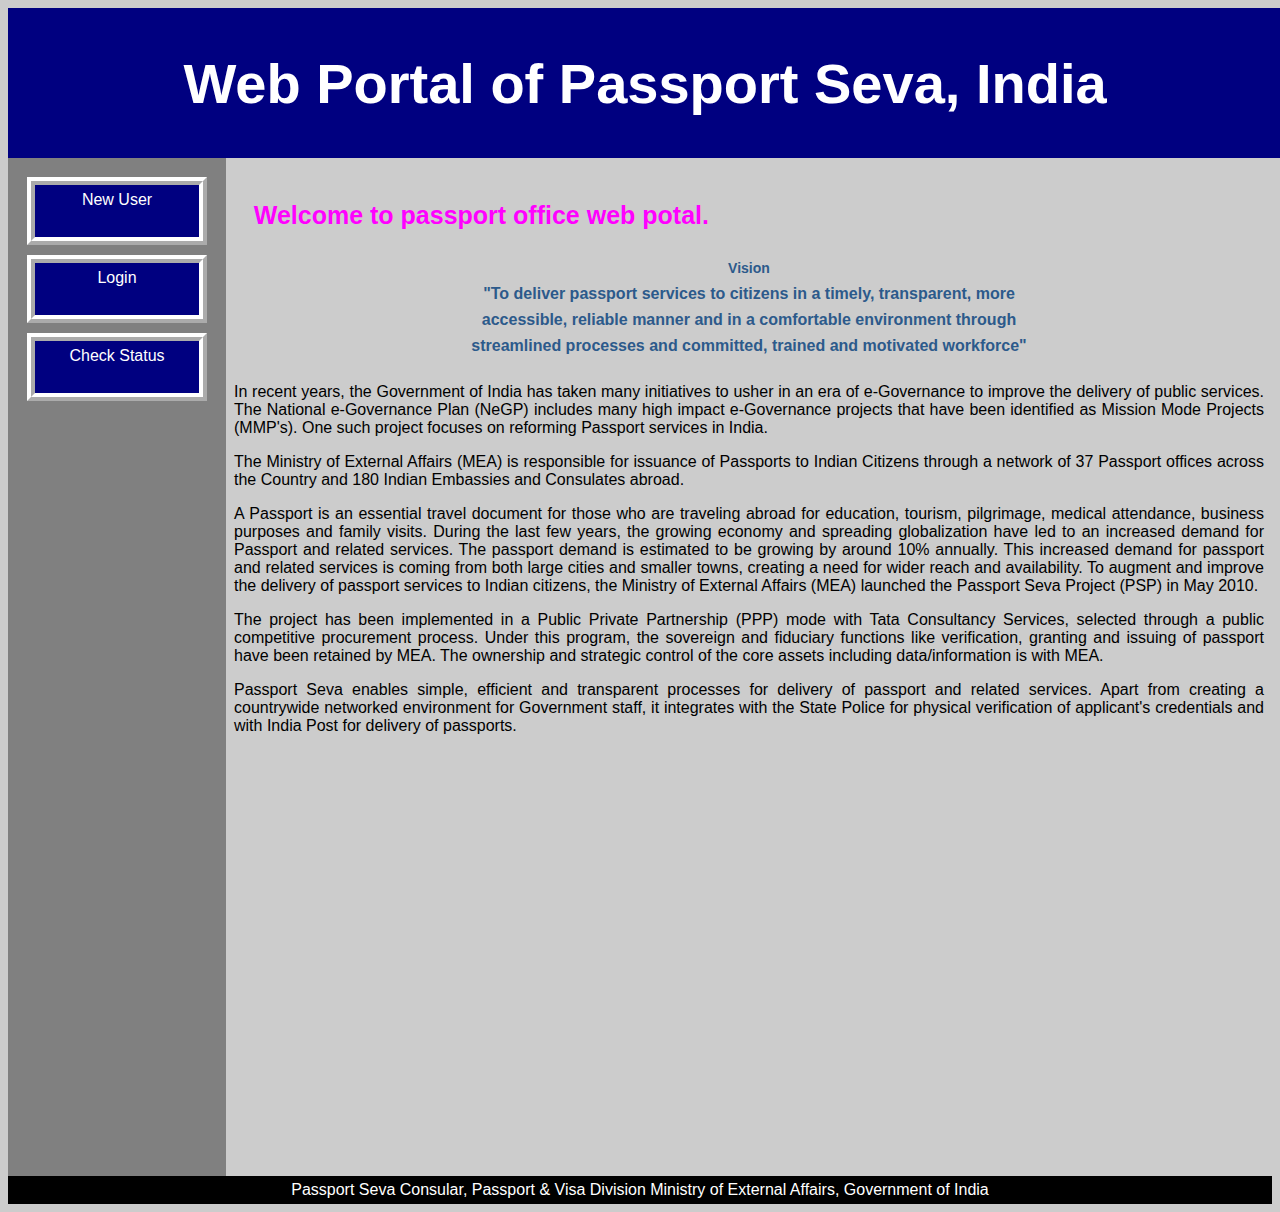
<file: index.html>
﻿<!DOCTYPE html>

<html>
	<head>
		<link rel="stylesheet" type="text/css" href="style.css">
		<title>Passport Application</title>
	</head>
	<body>
		<a href="index.html"><div align="center" id="header" lang="en"><h1>Web Portal of Passport Seva, India</h1></div></a>
		&nbsp;
		<div id="nav">
			<a href="register.html"><div id="navItem">New User</div></a>
			<a href="login.html"><div id="navItem">Login</div></a>
			<a href="check.html"><div id="navItem">Check Status</div></a>
		</div>

		
		<h3 id="section">&nbsp;&nbsp;&nbsp; Welcome to passport office web potal.</h3>
		
	
		<table style="text-align:justify;" cellpadding="4" cellspacing="0">
		<tbody><tr><td align="center"><b><span style="FONT-SIZE : 14px; color:#2C5A8B; ">Vision</span></b></td></tr>
			<tr><td align="center"><b><font color="#2C5A8B">"To deliver passport services to citizens in a timely, transparent, more</font></b></td></tr>
			<tr><td align="center"><b><font color="#2C5A8B">accessible, reliable manner and in a comfortable environment through</font></b></td></tr>
			<tr><td align="center"><b><font color="#2C5A8B">streamlined processes and committed, trained and motivated workforce"</font></b></td></tr>
			<tr>
			<td>
			<table style="text-align:justify;" align="center" width="100%" cellpadding="4" cellspacing="0">
			<tbody><tr>
				<td>
					<p align="justify">In recent years, the Government of India has taken many initiatives to usher in an era of e-Governance to improve the delivery of public services. The National e-Governance Plan (NeGP) includes many high impact e-Governance projects that have been identified as Mission Mode Projects (MMP's). One such project focuses on reforming Passport services in India.</p>
					<p align="justify">The Ministry of External Affairs (MEA) is responsible for issuance of Passports to Indian Citizens through a network of 37 Passport offices across the Country and 180 Indian Embassies and Consulates abroad.</p>
					<p align="justify">A Passport is an essential travel document for those who are traveling abroad for education, tourism, pilgrimage, medical attendance, business purposes and family visits. During the last few years, the growing economy and spreading globalization have led to an increased demand for Passport and related services. The passport demand is estimated to be growing by around 10% annually. This increased demand for passport and related services is coming from both large cities and smaller towns, creating a need for wider reach and availability. To augment and improve the delivery of passport services to Indian citizens, the Ministry of External Affairs (MEA) launched the Passport Seva Project (PSP) in May 2010.</p>
					<p align="justify">The project has been implemented in a Public Private Partnership (PPP) mode with Tata Consultancy Services, selected through a public competitive procurement process. Under this program, the sovereign and fiduciary functions like verification, granting and issuing of passport have been retained by MEA. The ownership and strategic control of the core assets including data/information is with MEA.</p>
					<p align="justify">Passport Seva enables simple, efficient and transparent processes for delivery of passport and related services. Apart from creating a countrywide networked environment for Government staff, it integrates with the State Police for physical verification of applicant's credentials and with India Post for delivery of passports.</p>
					
				</td>
			</tr>
		</tbody></table>
	</td>
</tr>
</tbody></table>

		
		
 		<footer>
			
Passport Seva
Consular, Passport &amp; Visa Division
Ministry of External Affairs, Government of India

		</footer>

</body>

</html>
</file>
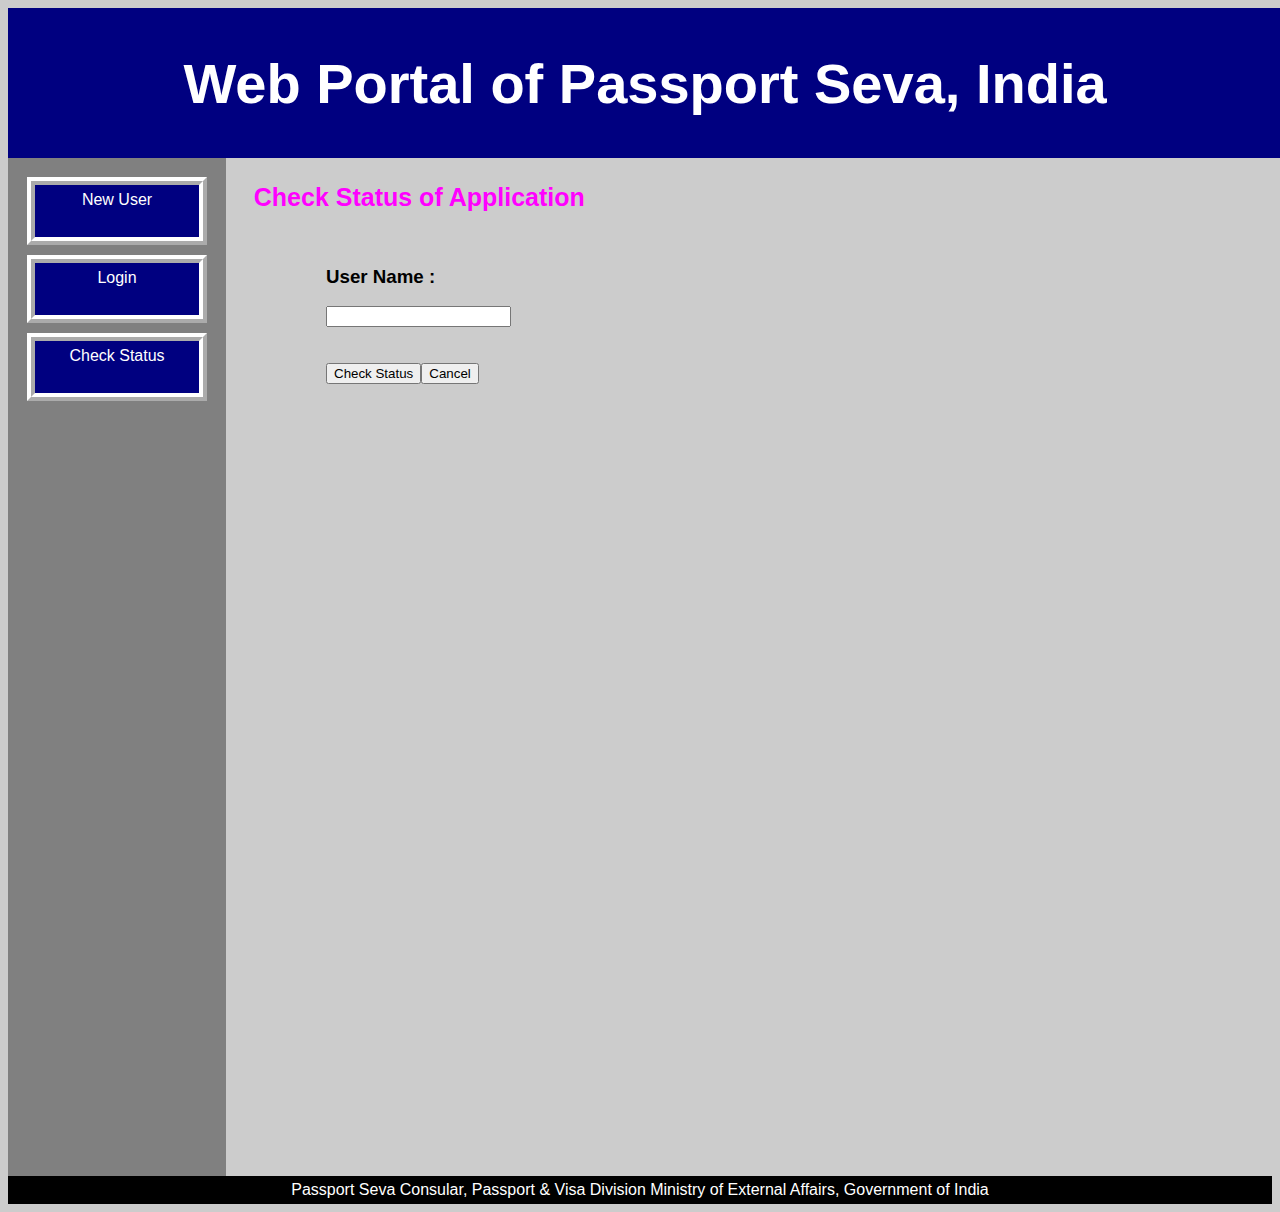
<file: check.html>
﻿<!DOCTYPE html>

<html>
	<head>
		<link rel="stylesheet" type="text/css" href="style.css">
		<title>Passport Application</title>
	</head>
	<body>
		<a href="index.html"><div align="center" id="header"><h1>Web Portal of Passport Seva, India</h1></div></a>
		<div id="nav">
			<a href="register.html"><div id="navItem">New User</div></a>
			<a href="login.html"><div id="navItem">Login</div></a>
			<a href="check.html"><div id="navItem">Check Status</div></a>
		</div>
		
		<h3 id="section">&nbsp;&nbsp;&nbsp; Check Status of Application</h3>
		
		<div align="left" id="forms">
			<form action="checkUser.php" method="POST">
				<h3>User Name :</h3>
				    <input type="text" name="Username" />
				<br /><br / ><br />
			    <input type="submit" name="submit" value="Check Status" /><input type="reset" value="Cancel">
			 </form>
		</div>
		
		<footer>
			
Passport Seva
Consular, Passport &amp; Visa Division
Ministry of External Affairs, Government of India

		</footer>
	</body>
</html>
</file>
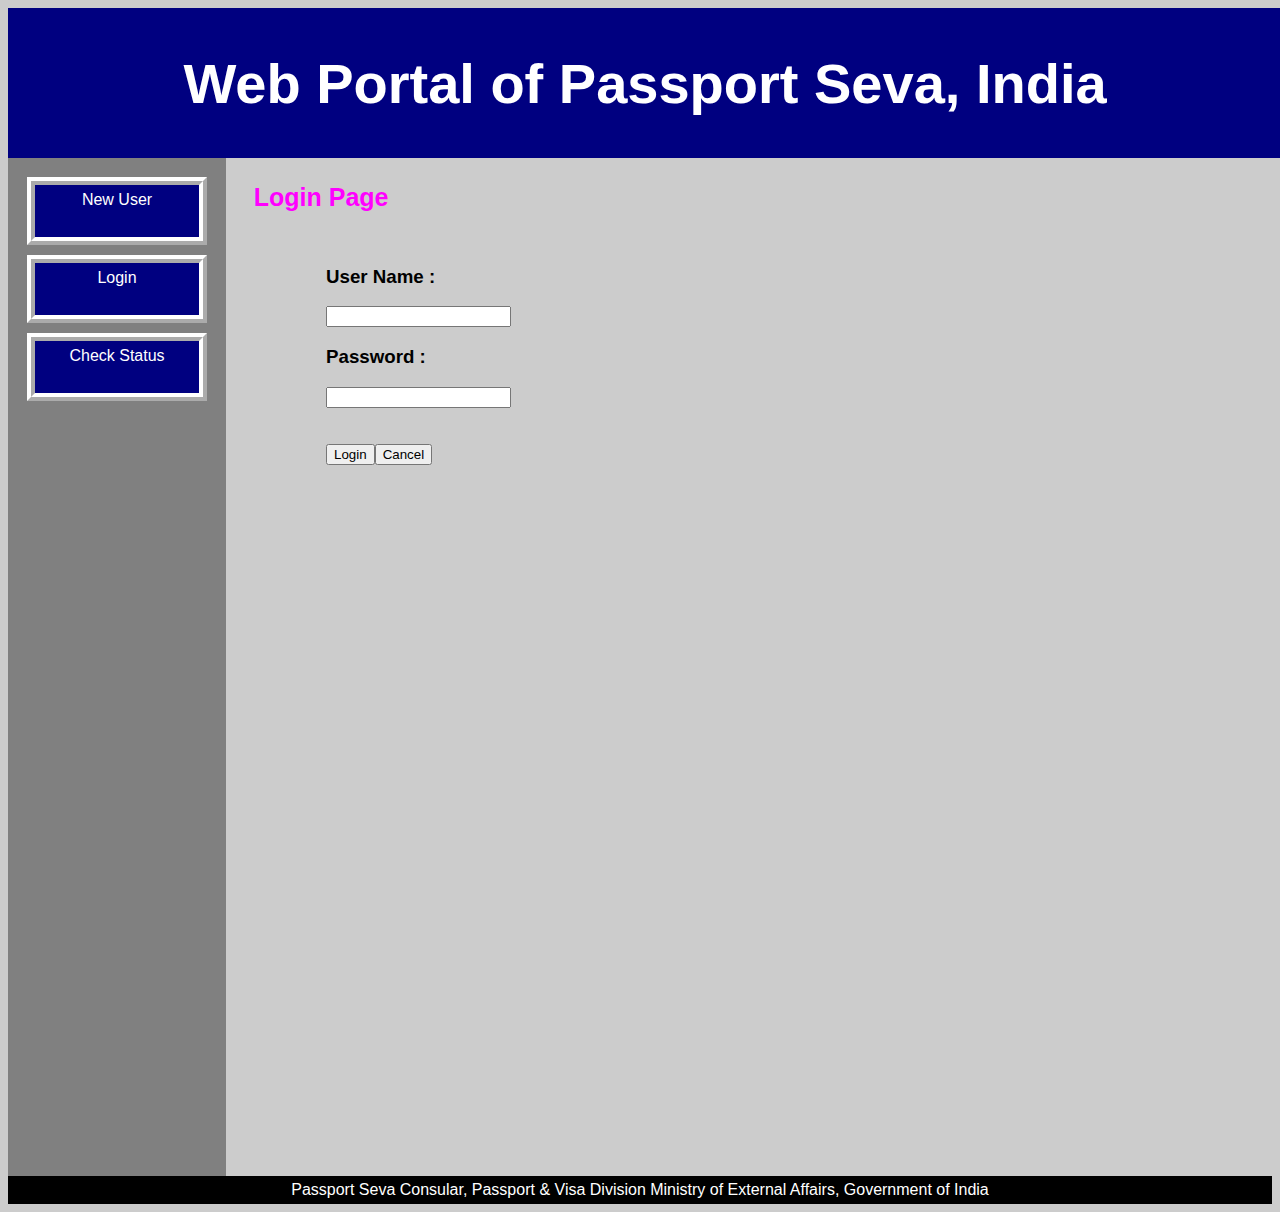
<file: login.html>
﻿<!DOCTYPE html>

<html>
	<head>
		<link rel="stylesheet" type="text/css" href="style.css">
		<title>Passport Application</title>
	</head>
	<body>
		<a href="index.html"><div align="center" id="header"><h1>Web Portal of Passport Seva, India</h1></div></a>
		<div id="nav">
			<a href="register.html"><div id="navItem">New User</div></a>
			<a href="login.html"><div id="navItem">Login</div></a>
			<a href="check.html"><div id="navItem">Check Status</div></a>
		</div>
		
		<h3 id="section">&nbsp;&nbsp;&nbsp; Login Page</h3>
		
		<div align="left" id="forms">
			<form action="loginUser.php" method="POST">
				<h3>User Name :</h3>
				    <input type="text" name="Username" />
				<h3>Password :</h3>
				    <input type="password" name="password" />
				<br /><br / ><br />
			    <input type="submit" name="submit" value="Login" /><input type="reset" value="Cancel">
			 </form>
		</div>
		
		<footer>
			
Passport Seva
Consular, Passport &amp; Visa Division
Ministry of External Affairs, Government of India

		</footer>
	</body>
</html>
</file>
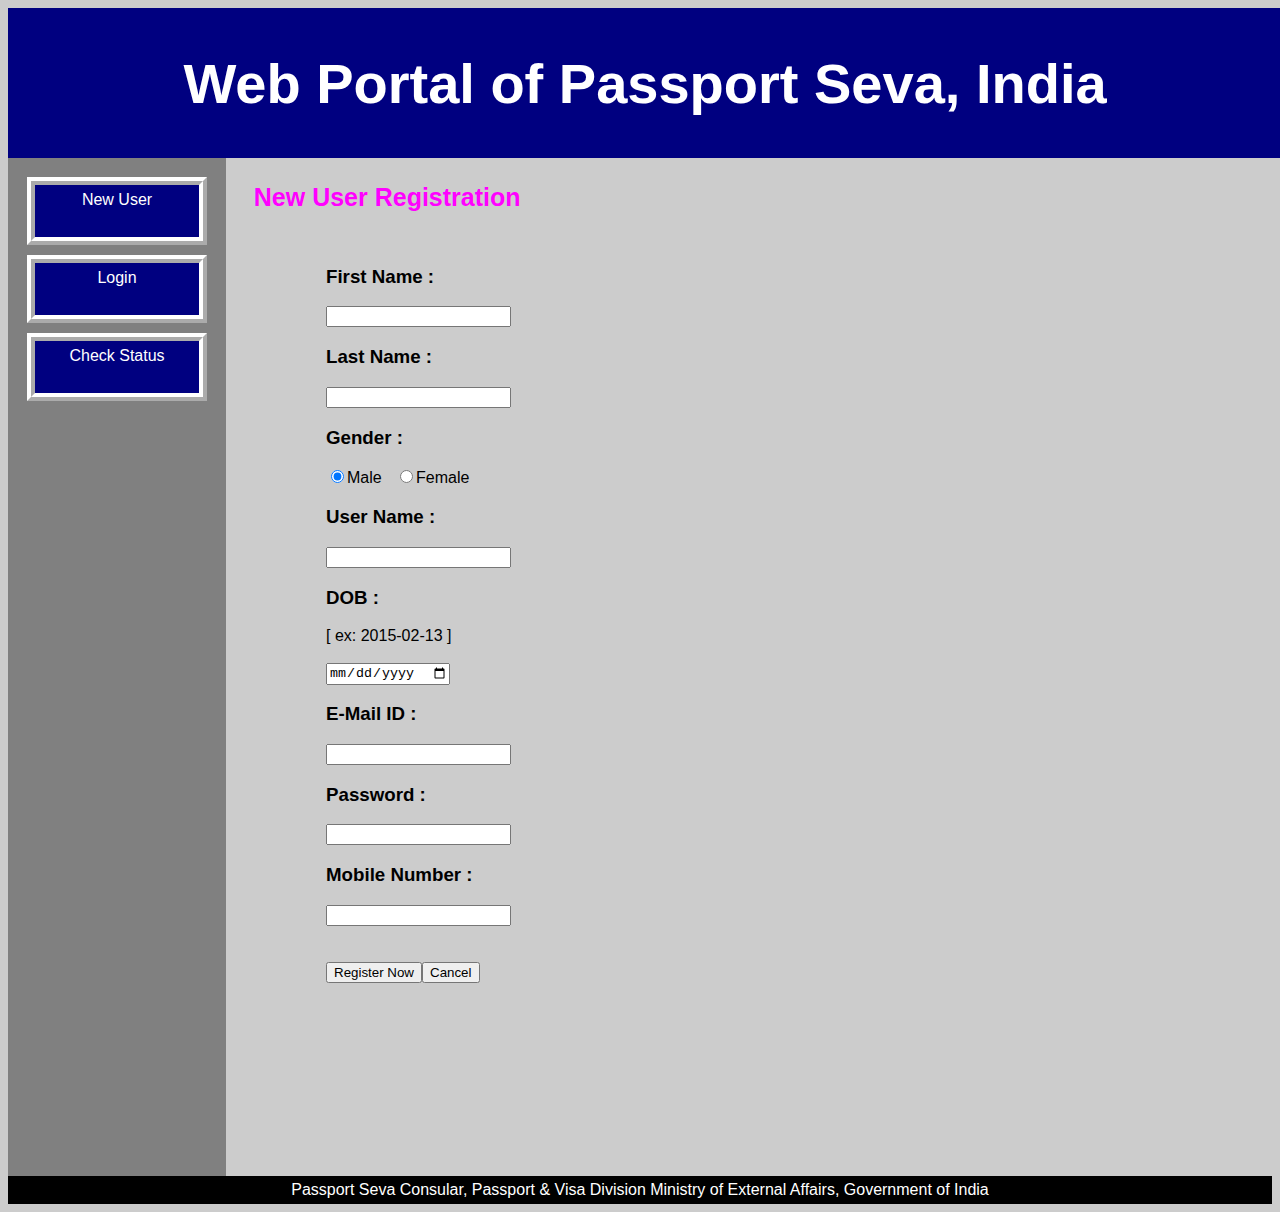
<file: register.html>
<!DOCTYPE html>

<html>
	<head>
		<link rel="stylesheet" type="text/css" href="style.css">
		<title>Passport Application</title>
	</head>
	<body>
		<a href="index.html"><div align="center" id="header"><h1>Web Portal of Passport Seva, India</h1></div></a>
		<div id="nav">
			<a href="register.html"><div id="navItem">New User</div></a>
			<a href="login.html"><div id="navItem">Login</div></a>
			<a href="check.html"><div id="navItem">Check Status</div></a>
		</div>
		
		<h3 id="section">&nbsp;&nbsp;&nbsp; New User Registration</h3>
		
		<div align="left" id="forms">
			<form action="sendToDatabase.php" method="POST">
				<h3>First Name :</h3>
				    <input type="text" name="FirstName" />
			    <h3>Last Name :</h3>
				    <input type="text" name="LastName" />
				<br />
				<h3>Gender :</h3>
					<input type="radio" name="gender" value="male" checked>Male &nbsp;
				    <input type="radio" name="gender" value="female">Female
				<h3>User Name :</h3>
				    <input type="text" name="Username" />
				<h3>DOB :</h3><span style="font-size:16px;">[ ex: 2015-02-13 ]</span> <br /><br />
				    <input type="date" name="dob" />
			    <h3>E-Mail ID :</h3>
				    <input type="email" name="email" />
				<h3>Password :</h3>
				    <input type="password" name="password" />
				<h3>Mobile Number :</h3>
				    <input type="tel" name="mobile" />
				<br /><br / ><br />
			
			    <input type="submit" name="submit" value="Register Now" /><input type="reset" value="Cancel">
			</form>
		</div>
		
		<footer>
			
Passport Seva
Consular, Passport &amp; Visa Division
Ministry of External Affairs, Government of India

		</footer>
	</body>
</html>
</file>
<file: style.css>
﻿body{
	background:#CCCCCC;
	font-family:Verdana, Geneva, Tahoma, sans-serif;
}
#header {

	color:white;
	font-size:28px;
	font-family:Verdana, Geneva, Tahoma, sans-serif;
	background-color:navy;
	padding:5px;
	width:100%;
}
#section {
	color:fuchsia;
	font-size:25px;
	font-family:Verdana, Geneva, Tahoma, sans-serif;
}

#forms{
	padding:100px;
	padding-top:10px;
	padding-bottom:10px;
	float:left
}
a {
    text-decoration: none !important;
}

#nav {
    width: 200px;
    height: 1000PX;
    background-color:#808080;
    width:200px;
    padding:9px;
    float:left
}
#navItem {
	color:white;
	background:navy;
	font:25px;
	border:8px #FFFFFF ridge;
	margin:10px;
	height:40px;
	padding:6px;
    text-align:center;
}

#database {
	font-size:15px;
	padding:12px;
	background-color:white;
	text-align:center;
	border: 5px gray double;
}

footer {
    background-color:black;
    color:white;
    clear:both;
    text-align:center;
    padding:5px;
}
</file>
